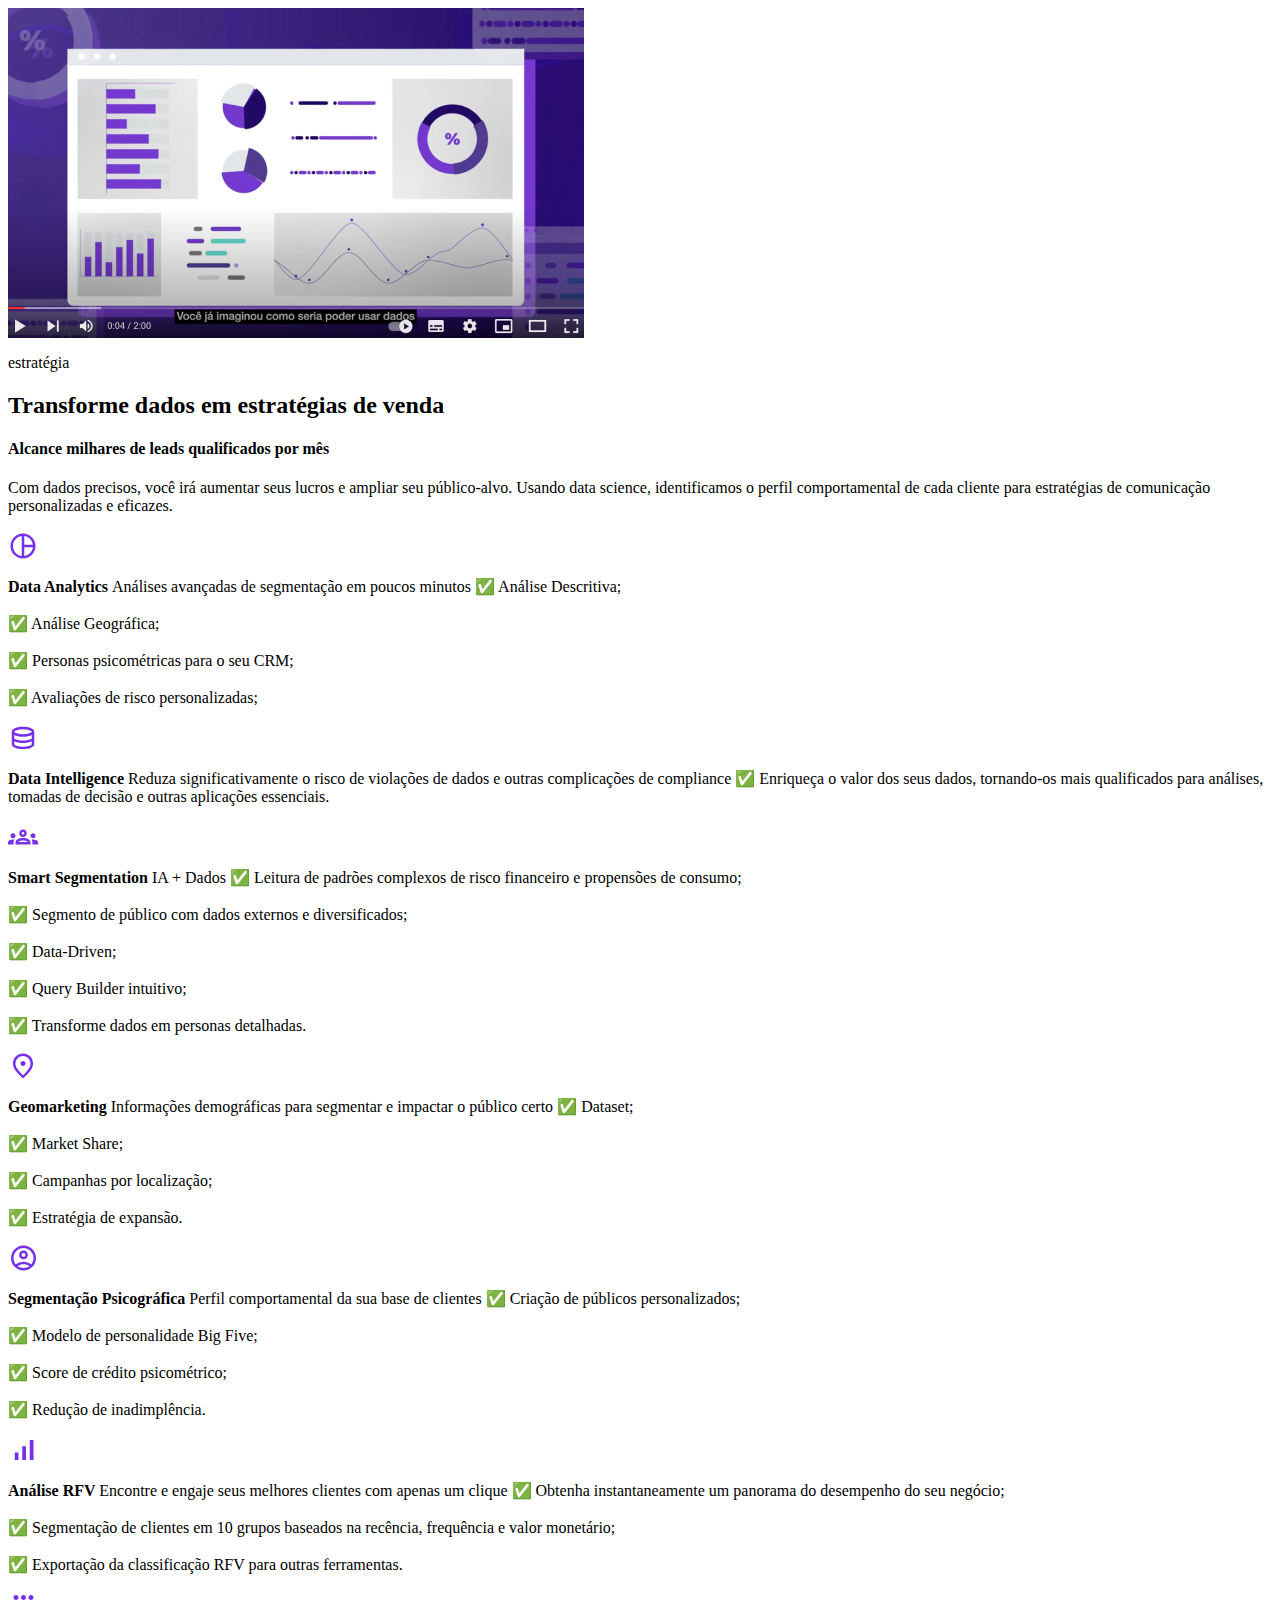
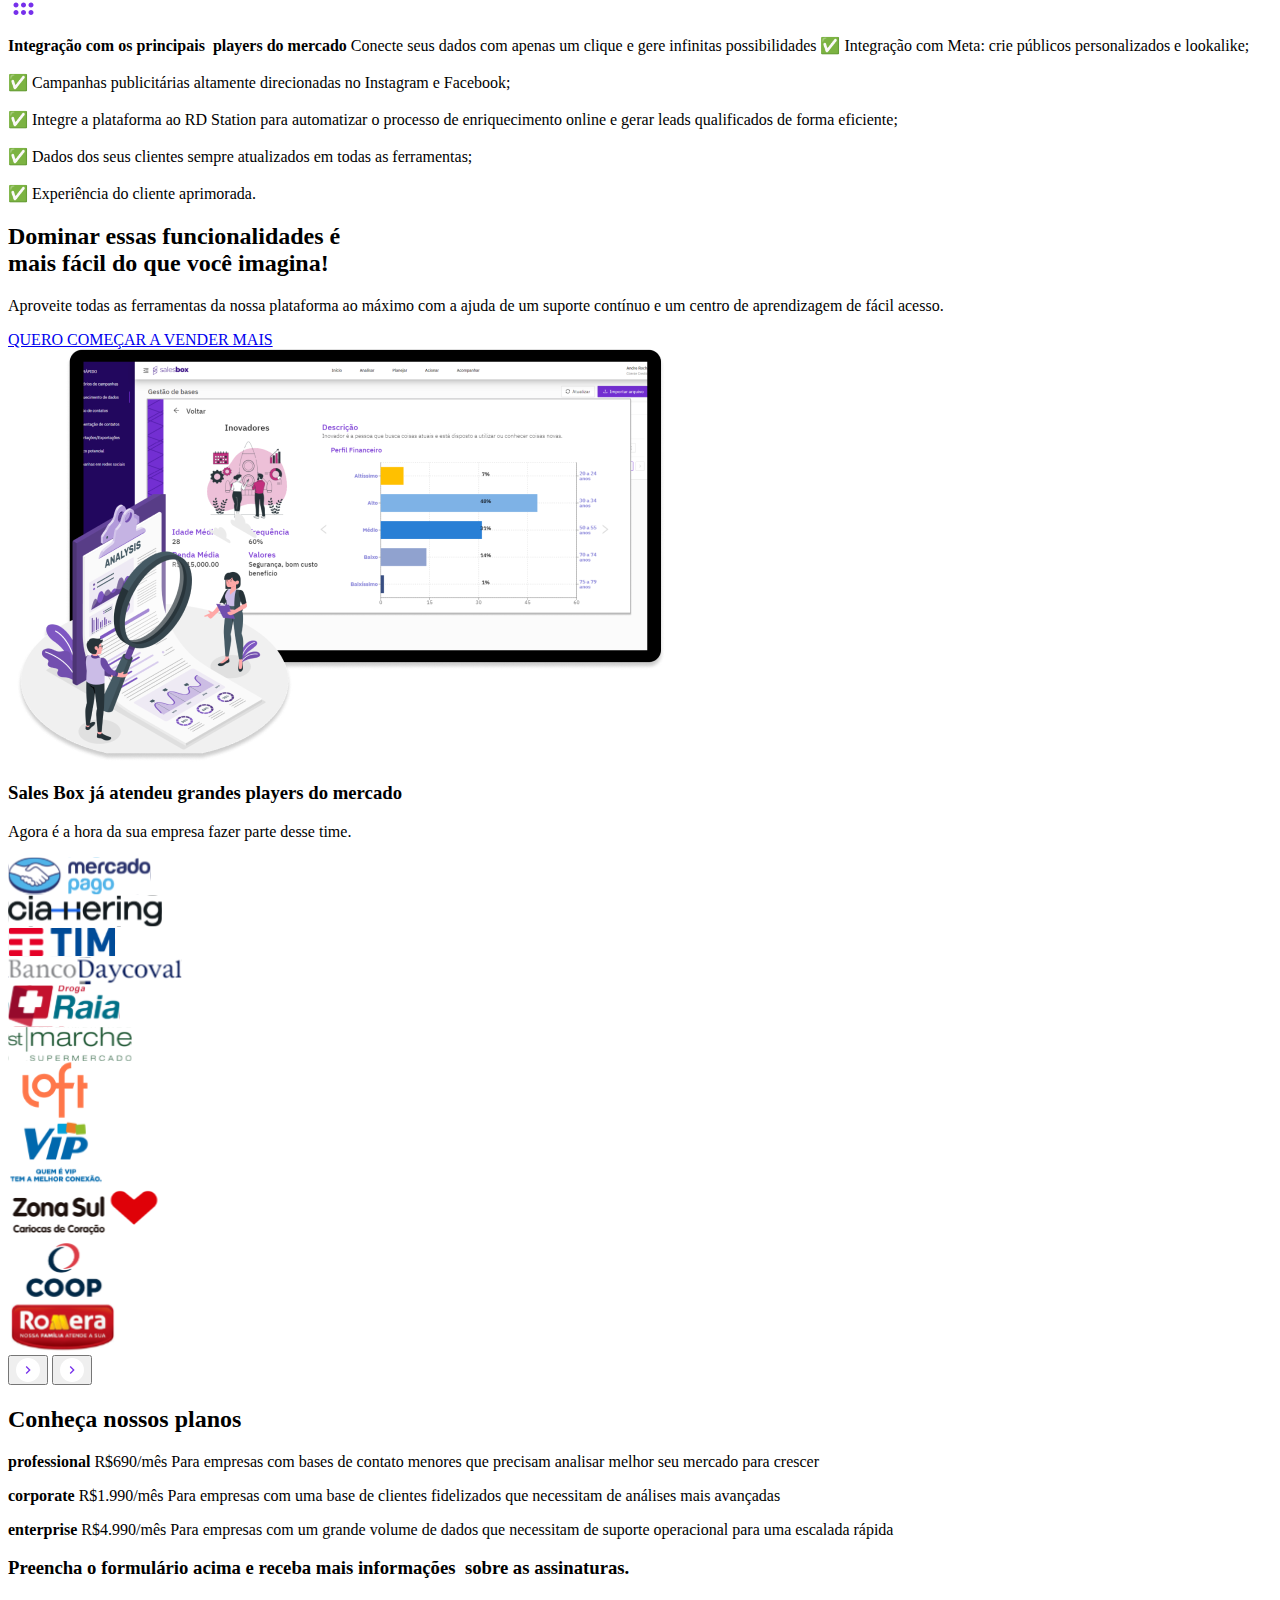
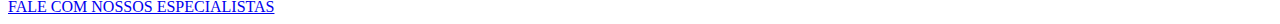
<file: .dev/src/index.html>
<include src="./html/header.html"></include>

<body class="page--home">
  <include src="./html/nav.html"></include>

  <main>
    <include src="./html//hero/hero-hf.html"></include>
    <section class="hero estrategia" id="estrategia" data-aos="fade-down" data-aos-delay="300">
      <div class="hero__container">
        <div class="hero__img">
          <img src="./assets/img.jpg?as=webp" alt="" />
        </div>
        <div class="hero__content">
          <div class="tag" data-aos="fade-down" data-aos-delay="300">
            <p class="tag__text">estratégia</p>
          </div>
          <h2 class="hero__title">Transforme dados em estratégias de venda</h2>
          <h4 class="hero_sub-title">Alcance milhares de leads qualificados por mês</h4>
          <p class="default__desc">
            Com dados precisos, você irá aumentar seus lucros e ampliar seu público-alvo. Usando data science, identificamos o perfil comportamental de cada
            cliente para estratégias de comunicação personalizadas e eficazes.
          </p>
        </div>
      </div>
    </section>
    <section class="resources estrategia">
      <div class="resources__container">
        <div class="resources__content">
          <div class="card-resources" data-aos="fade-right" data-aos-delay="300">
            <div class="card-resources__icon"><img src="./assets/pie-chart.svg" alt="" /></div>
            <p class="default__desc">
              <b> Data Analytics </b>
              <span>Análises avançadas de segmentação em poucos minutos</span>
              ✅ Análise Descritiva;
              <br />
              <br />
              ✅ Análise Geográfica;
              <br />
              <br />

              ✅ Personas psicométricas para o seu CRM;
              <br />
              <br />

              ✅ Avaliações de risco personalizadas;
            </p>
          </div>
          <div class="card-resources" data-aos="fade-right" data-aos-delay="400">
            <div class="card-resources__icon"><img src="./assets/database.svg" alt="" /></div>
            <p class="default__desc">
              <b>Data Intelligence</b>
              <span> Reduza significativamente o risco de violações de dados e outras complicações de compliance </span>
              ✅ Enriqueça o valor dos seus dados, tornando-os mais qualificados para análises, tomadas de decisão e outras aplicações essenciais.
            </p>
          </div>
          <div class="card-resources" data-aos="fade-right" data-aos-delay="500">
            <div class="card-resources__icon"><img src="./assets/group.svg" alt="" /></div>
            <p class="default__desc">
              <b>Smart Segmentation</b>
              <span>IA + Dados</span>
              ✅ Leitura de padrões complexos de risco financeiro e propensões de consumo;
              <br />
              <br />

              ✅ Segmento de público com dados externos e diversificados;
              <br />
              <br />

              ✅ Data-Driven;
              <br />
              <br />

              ✅ Query Builder intuitivo;
              <br />
              <br />

              ✅ Transforme dados em personas detalhadas.
            </p>
          </div>
          <div class="card-resources" data-aos="fade-right" data-aos-delay="600">
            <div class="card-resources__icon"><img src="./assets/location.svg" alt="" /></div>
            <p class="default__desc">
              <b>Geomarketing</b>
              <span>Informações demográficas para segmentar e impactar o público certo</span>
              ✅ Dataset;
              <br />
              <br />

              ✅ Market Share;
              <br />
              <br />

              ✅ Campanhas por localização;
              <br />
              <br />

              ✅ Estratégia de expansão.
            </p>
          </div>
          <div class="card-resources" data-aos="fade-right" data-aos-delay="700">
            <div class="card-resources__icon"><img src="./assets/profile.svg" alt="" /></div>
            <p class="default__desc">
              <b>Segmentação Psicográfica</b>
              <span>Perfil comportamental da sua base de clientes</span>
              ✅ Criação de públicos personalizados;
              <br />
              <br />
              ✅ Modelo de personalidade Big Five;
              <br />
              <br />

              ✅ Score de crédito psicométrico;
              <br />
              <br />

              ✅ Redução de inadimplência.
            </p>
          </div>
          <div class="card-resources" data-aos="fade-right" data-aos-delay="800">
            <div class="card-resources__icon"><img src="./assets/bars.svg" alt="" /></div>
            <p class="default__desc">
              <b> Análise RFV </b>
              <span>Encontre e engaje seus melhores clientes com apenas um clique</span>
              ✅ Obtenha instantaneamente um panorama do desempenho do seu negócio;
              <br />
              <br />
              ✅ Segmentação de clientes em 10 grupos baseados na recência, frequência e valor monetário;
              <br />
              <br />

              ✅ Exportação da classificação RFV para outras ferramentas.
            </p>
          </div>
          <div class="card-resources" data-aos="fade-right" data-aos-delay="900">
            <div class="card-resources__icon"><img src="./assets/apps.svg" alt="" /></div>
            <p class="default__desc">
              <b> Integração com os principais  players do mercado </b>
              <span> Conecte seus dados com apenas um clique e gere infinitas possibilidades </span>
              ✅ Integração com Meta: crie públicos personalizados e lookalike;
              <br />
              <br />
              ✅ Campanhas publicitárias altamente direcionadas no Instagram e Facebook;
              <br />
              <br />

              ✅ Integre a plataforma ao RD Station para automatizar o processo de enriquecimento online e gerar leads qualificados de forma eficiente;
              <br />
              <br />

              ✅ Dados dos seus clientes sempre atualizados em todas as ferramentas;
              <br />
              <br />

              ✅ Experiência do cliente aprimorada.
            </p>
          </div>
        </div>
      </div>
    </section>
    <section class="hero funcionalidades" id="funcionalidades" data-aos="fade-down" data-aos-delay="300">
      <div class="hero__container">
        <div class="hero__content">
          <h2 class="hero__title">
            Dominar essas funcionalidades é <br />
            mais fácil do que você imagina!
          </h2>
          <p class="default__desc">
            Aproveite todas as ferramentas da nossa plataforma ao máximo com a ajuda de um suporte contínuo e um centro de aprendizagem de fácil acesso.
          </p>
          <div class="button--container">
            <a href="#form" class="button bigger no-color border"> QUERO COMEÇAR A VENDER MAIS</a>
          </div>
        </div>
        <div class="hero__img">
          <img src="./assets/analyticsscreen.png" alt="" />
        </div>
      </div>
    </section>

    <include src="./html/components/resources.html"></include>
    <include src="./html/components/testimonials.html"></include>
    <section class="slider">
      <div class="slider_container">
        <h3 class="default__title">Sales Box já atendeu grandes players do mercado</h3>
        <p class="default__desc">Agora é a hora da sua empresa fazer parte desse time.</p>
        <div class="slider-slick">
          <div class="slider_card"><img src="./assets/mercado-pago-logo 1.svg" alt="" /></div>
          <div class="slider_card"><img src="./assets/Cia_Hering_Logo.svg" alt="" /></div>
          <div class="slider_card"><img src="./assets/Logo_TIM_(2016).svg" alt="" /></div>
          <div class="slider_card"><img src="./assets/logodaycoval.svg" alt="" /></div>
          <div class="slider_card"><img src="./assets/droga-raia-logo.svg" alt="" /></div>
          <div class="slider_card"><img src="./assets/st-marche.svg" alt="" /></div>
          <div class="slider_card"><img src="./assets/loft-logo-0.svg" alt="" /></div>
          <div class="slider_card"><img src="./assets/vip.svg" alt="" /></div>
          <div class="slider_card"><img src="./assets/zona-sul.svg" alt="" /></div>
          <div class="slider_card"><img src="./assets/coop.svg" alt="" /></div>
          <div class="slider_card"><img src="./assets/romera.svg" alt="" /></div>
        </div>
        <button class="prev"><img src="./assets/arrow.svg" alt="" /></button>
        <button class="next"><img src="./assets/arrow.svg" alt="" /></button>
      </div>
    </section>
    <section class="resources planos" id="planos">
      <div class="resources__container">
        <h2 class="default__title" data-aos="fade-down" data-aos-delay="300">Conheça nossos planos</h2>

        <div class="resources__content">
          <div class="card-resources" data-aos="fade-right" data-aos-delay="300">
            <p class="default__desc">
              <b>professional</b>
              <span>R$690/mês</span>
              Para empresas com bases de contato menores que precisam analisar melhor seu mercado para crescer
            </p>
          </div>
          <div class="card-resources" data-aos="fade-right" data-aos-delay="400">
            <p class="default__desc">
              <b>corporate</b>
              <span>R$1.990/mês</span>
              Para empresas com uma base de clientes fidelizados que necessitam de análises mais avançadas
            </p>
          </div>
          <div class="card-resources" data-aos="fade-right" data-aos-delay="500">
            <p class="default__desc">
              <b>enterprise</b>
              <span>R$4.990/mês</span>
              Para empresas com um grande volume de dados que necessitam de suporte operacional para uma escalada rápida
            </p>
          </div>
        </div>
        <h3 class="default__title smaller-title">Preencha o formulário acima e receba mais informações  sobre as assinaturas.</h3>
        <div class="button--container">
          <a href="#form" class="button bigger"> FALE COM NOSSOS ESPECIALISTAS</a>
        </div>
      </div>
    </section>
  </main>
  <a href="typ.html"></a>

  <include src="./html/footer.html"></include>
  <script type="text/javascript" async src="https://d335luupugsy2.cloudfront.net/js/loader-scripts/d425df3d-9226-4907-ad9e-84f42807ae82-loader.js"></script>
</body>
</file>
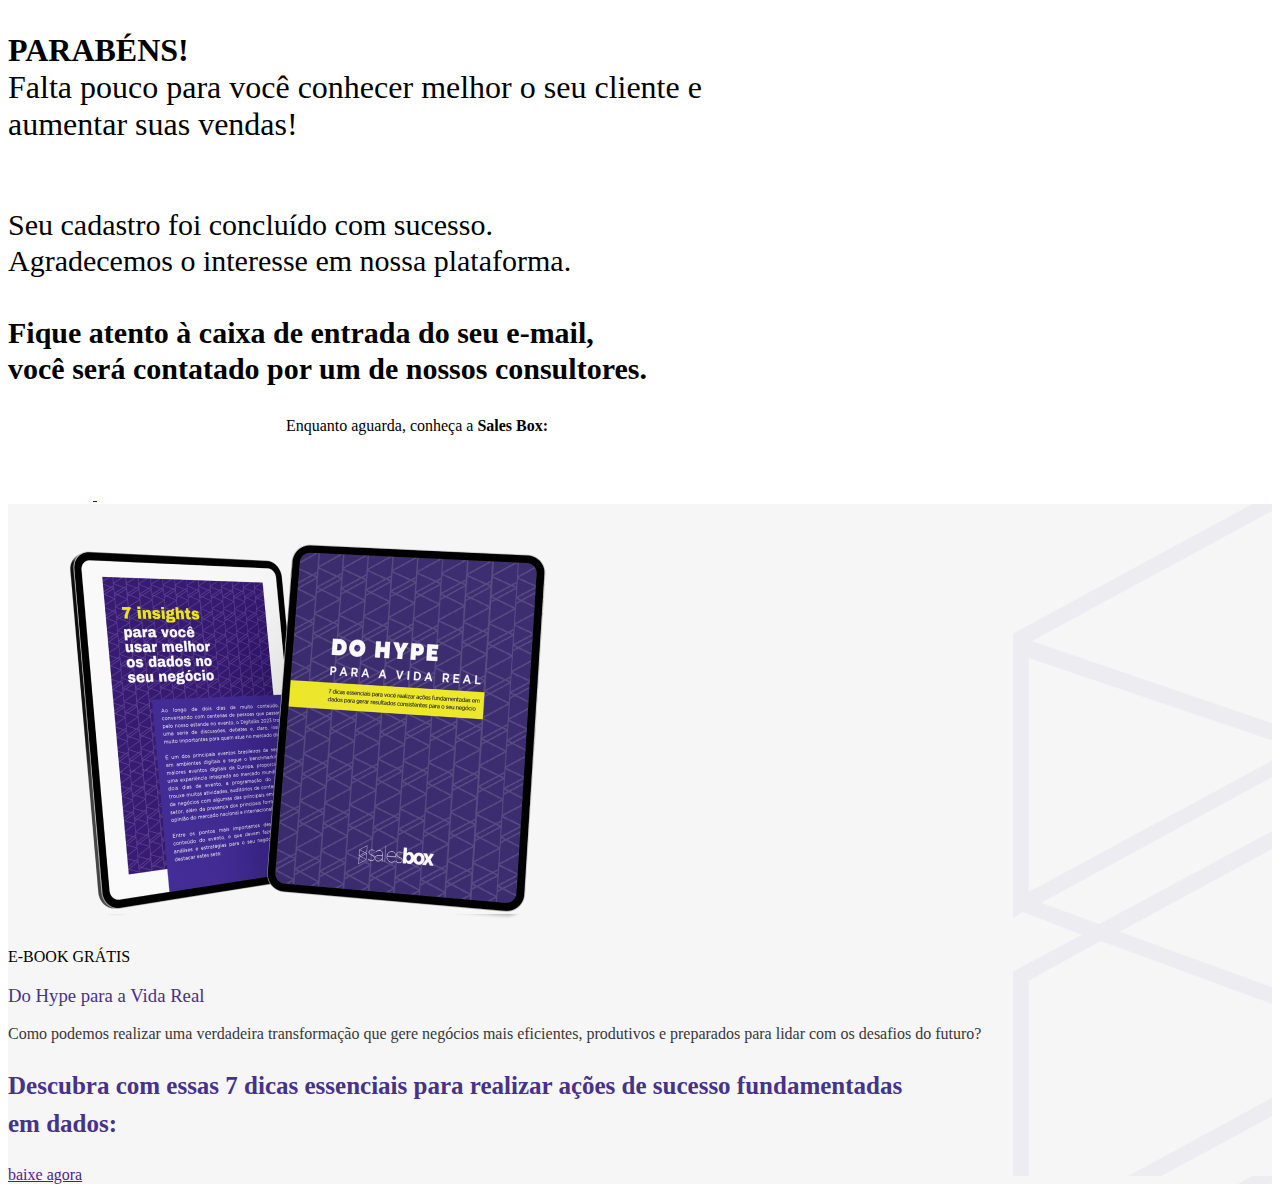
<file: .dev/src/typ.html>
<include src="./html/header.html"></include>

<body class="page--typ">
  <include src="./html/nav.html"></include>
  <style>
    .hero__title {
      font-weight: 500;
    }
    .hero__title b {
      font-weight: 700;
    }
    .redes {
      text-align: center;
      margin-bottom: 24px;
    }
  </style>
  <main>
    <section class="hero" data-aos="fade-down" data-aos-delay="300">
      <div class="hero__container d-flex">
        <div class="hero__content" style="max-width: 818px">
          <div class="hero__holder">
            <div class="hero__logo" style="margin: 0 auto; margin-bottom: 32px"></div>
          </div>
          <h1 class="hero__title text-center">
            <b>PARABÉNS!</b><br />
            Falta pouco para você conhecer melhor o seu cliente e aumentar suas vendas!
          </h1>
          <p class="default__desc text-center" style="font-size: 30px; line-height: 120%; margin-top: 64px">
            Seu cadastro foi concluído com sucesso. <br />Agradecemos o interesse em nossa plataforma.

            <br /><br />
            <b style="font-size: 30px; line-height: 120%"
              >Fique atento à caixa de entrada do seu e-mail,<br />
              você será contatado por um de nossos consultores.</b
            >
          </p>
          <p class="default__desc redes">Enquanto aguarda, conheça a <b style="margin: 0; display: inline-block">Sales Box:</b></p>
          <div class="d-flex justify-content-center" style="gap: 32px">
            <a href="https://www.instagram.com/salesboxtecnologia/" target="_blank"><img src="./assets/Instagram.svg" alt="" /></a>
            <a href="https://www.facebook.com/sbxtecnologia" target="_blank"><img src="./assets/Facebook.svg" alt="" /> </a>
            <a href="https://www.linkedin.com/company/sales-box" target="_blank"><img src="./assets/Linkedin.svg" alt="" /></a>
            <a href="https://www.youtube.com/@salesbox-plataforma" target="_blank"><img src="./assets/YouTube.svg" alt="" /></a>
          </div>
        </div>
      </div>
    </section>
    <section class="hero" data-aos="fade-down" data-aos-delay="300" style="background-image: url('./assets/bg-2.png')">
      <div class="hero__container">
        <div class="hero__img">
          <img src="./assets/tablet.png" style="border: none; border-radius: 0" alt="" />
        </div>
        <div class="hero__content">
          <div class="tag" data-aos="fade-down" data-aos-delay="300">
            <p class="tag__text">E-BOOK GRÁTIS</p>
          </div>
          <h3 class="hero__title" style="color: #46328a">Do Hype para a Vida Real</h3>
          <p class="default__desc" style="color: #383838">
            Como podemos realizar uma verdadeira transformação que gere negócios mais eficientes, produtivos e preparados para lidar com os desafios do futuro?
          </p>
          <h3 class="default__desc" style="margin: 24px 0; color: #46328a; font-size: 25px; font-style: normal; font-weight: 700; line-height: 150%">
            Descubra com essas 7 dicas essenciais para realizar ações de sucesso fundamentadas<br />
            em dados:
          </h3>

          <div class="button--container">
            <a href="" class="button bigger"> baixe agora</a>
          </div>
        </div>
      </div>
    </section>
  </main>
  <include src="./html/footer.html"></include>
</body>
</file>
